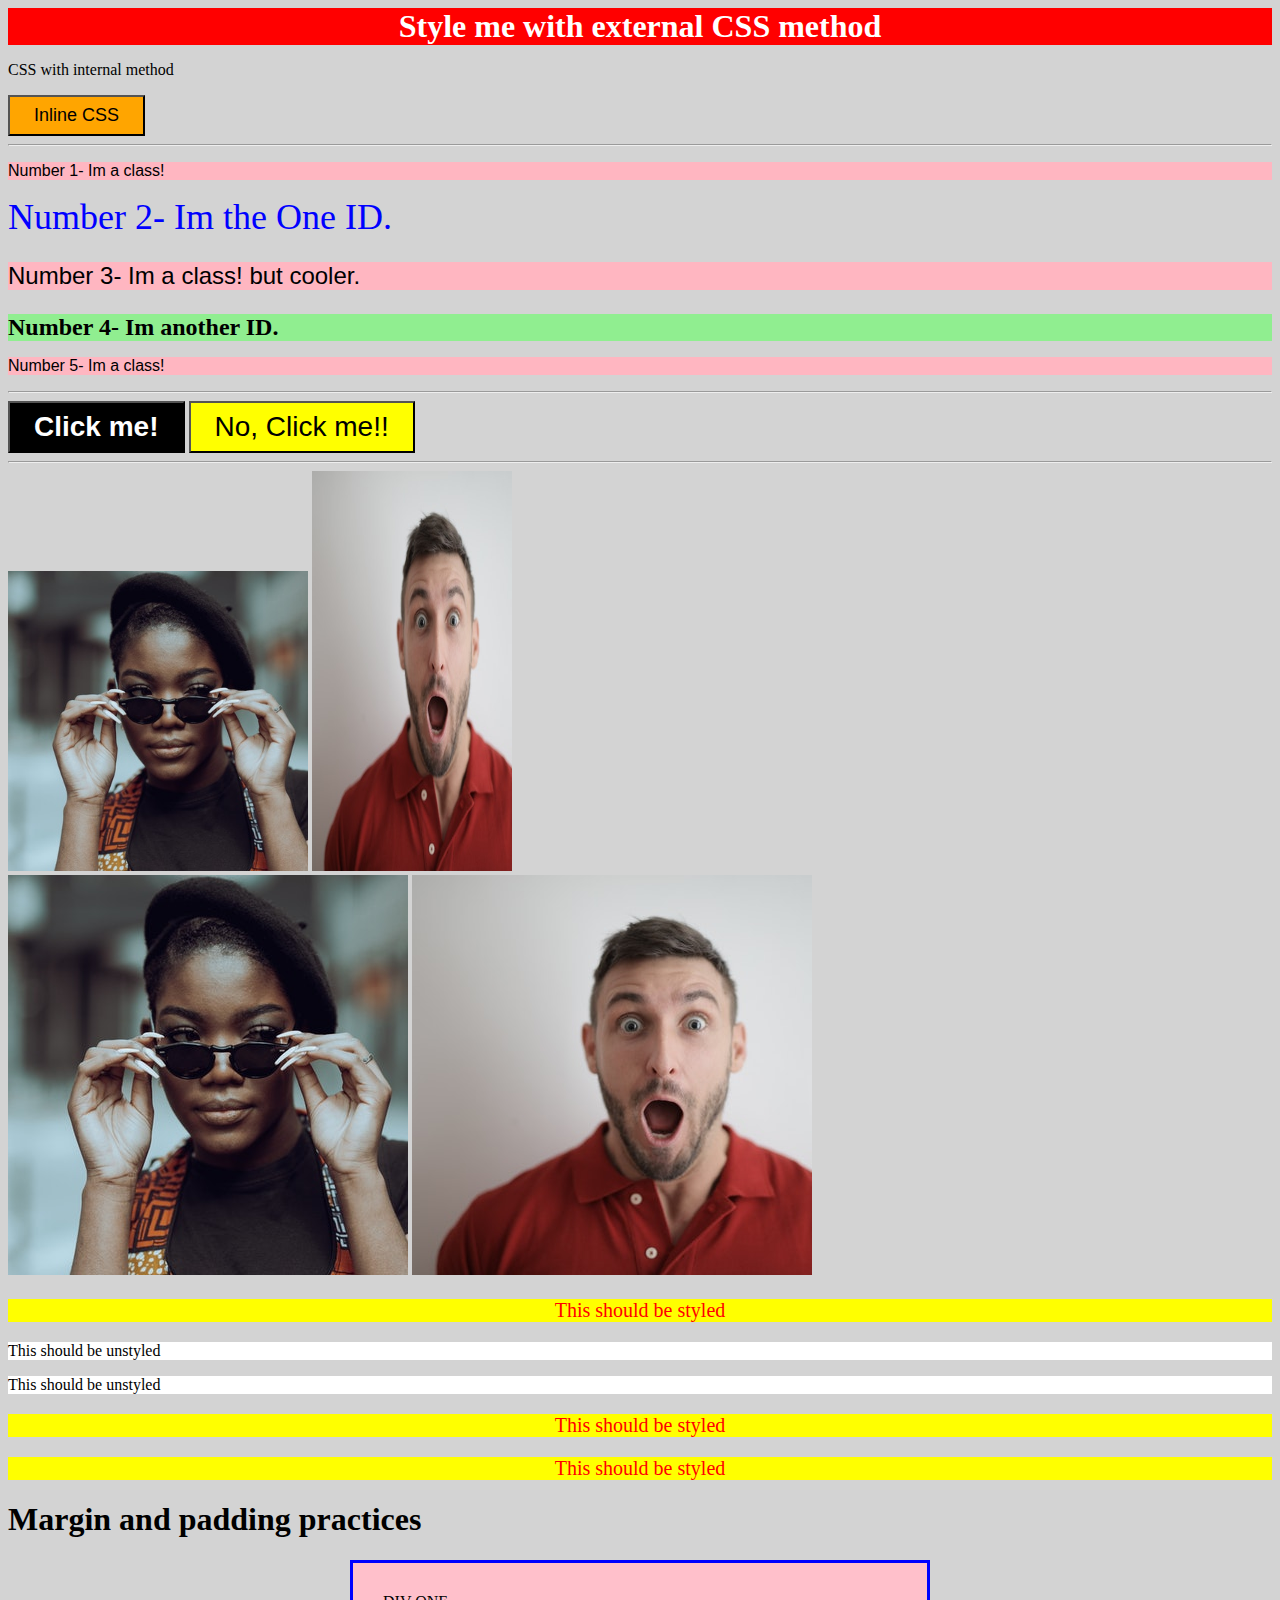
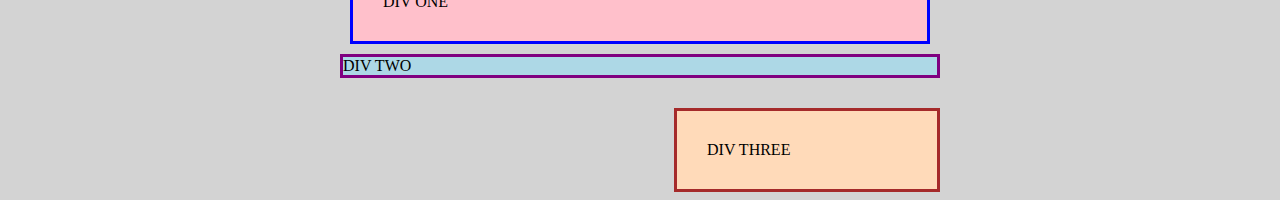
<file: index.html>
<!DOCTYPE html>
<html lang="en">

<head>
    <meta charset="UTF-8">
    <meta name="viewport" content="width=device-width, initial-scale=1.0">
    <title>CSS Testing</title>
    <link rel="stylesheet" href="./styles.css">
    <!-- <style>
        p {
            background-color: green;
            color: white;
            font-size: 18px;
        }
    </style> -->
</head>

<body>

    <div class="try-ext-css">Style me with external CSS method</div>
    <p>CSS with internal method</p>
    <button style="background-color: orange; font-size: 18px;">Inline CSS</button>
    <hr>
    <!-- 02 class-id-selectors -->
    <p class="odd-number">
        Number 1- Im a class!
    </p>
    <div id="number-2">
        Number 2- Im the One ID.
    </div>
    <p class="odd-number adjust-font-size">
        Number 3- Im a class! but cooler.
    </p>
    <div id="number-4">
        Number 4- Im another ID.
    </div>
    <p class="odd-number">
        Number 5- Im a class!
    </p>
    <hr>
    <!-- grouping selectors -->
    <button class="click-me-btn">Click me!</button>
    <button class="no-click-me-btn">No, Click me!!</button>
    <hr>
    <!-- chaining selectors -->
    <div>
        <img class="picture proportioned" src="./images/pexels-katho-mutodo-8434791.jpg" alt="Woman with glasses">
        <img class="picture distorted" src="./images/pexels-andrea-piacquadio-3777931.jpg" alt="A shocked man">
    </div>
    <div>
        <img src="./images/pexels-katho-mutodo-8434791.jpg" alt="Woman with glasses">
        <img src="./images/pexels-andrea-piacquadio-3777931.jpg" alt="A shocked man">
    </div>
    <!-- descendant combinator -->
    <div class="yellow-red">
        <p>This should be styled</p>
        <div class="no-style">
            <p>This should be unstyled</p>
            <p>This should be unstyled</p>
        </div>
        <p>This should be styled</p>
        <p>This should be styled</p>
    </div>

    <h1>Margin and padding practices</h1>
    <div class="container-margin-padding-challenge">
        <div class="one">
            DIV ONE
        </div>
        <div class="two">
            DIV TWO
        </div>
        <div class="three">
            DIV THREE
        </div>
    </div>

    <!-- Margin and Padding #2 -->
    <!-- moved to seperate page -->
    <!-- <div class="card">
        <div class="card-head">
            <h2>I'm a card</h2>
        </div>
        <div class="card-desc">
            <p>
                Lorem ipsum dolor sit amet consectetur adipisicing elit. Quidem voluptate quis placeat, consequatur
                sint
                voluptatibus, eius nobis incidunt nihil cupiditate similique corrupti quae voluptates perspiciatis
                sit,
                dolorem quaerat cum reprehenderit.
            </p>
        </div>
        <div class="card-btn">
            <span>and a</span>
            <br>
            <button>Big button</button>
        </div>
    </div> -->

</body>

</html>
</file>
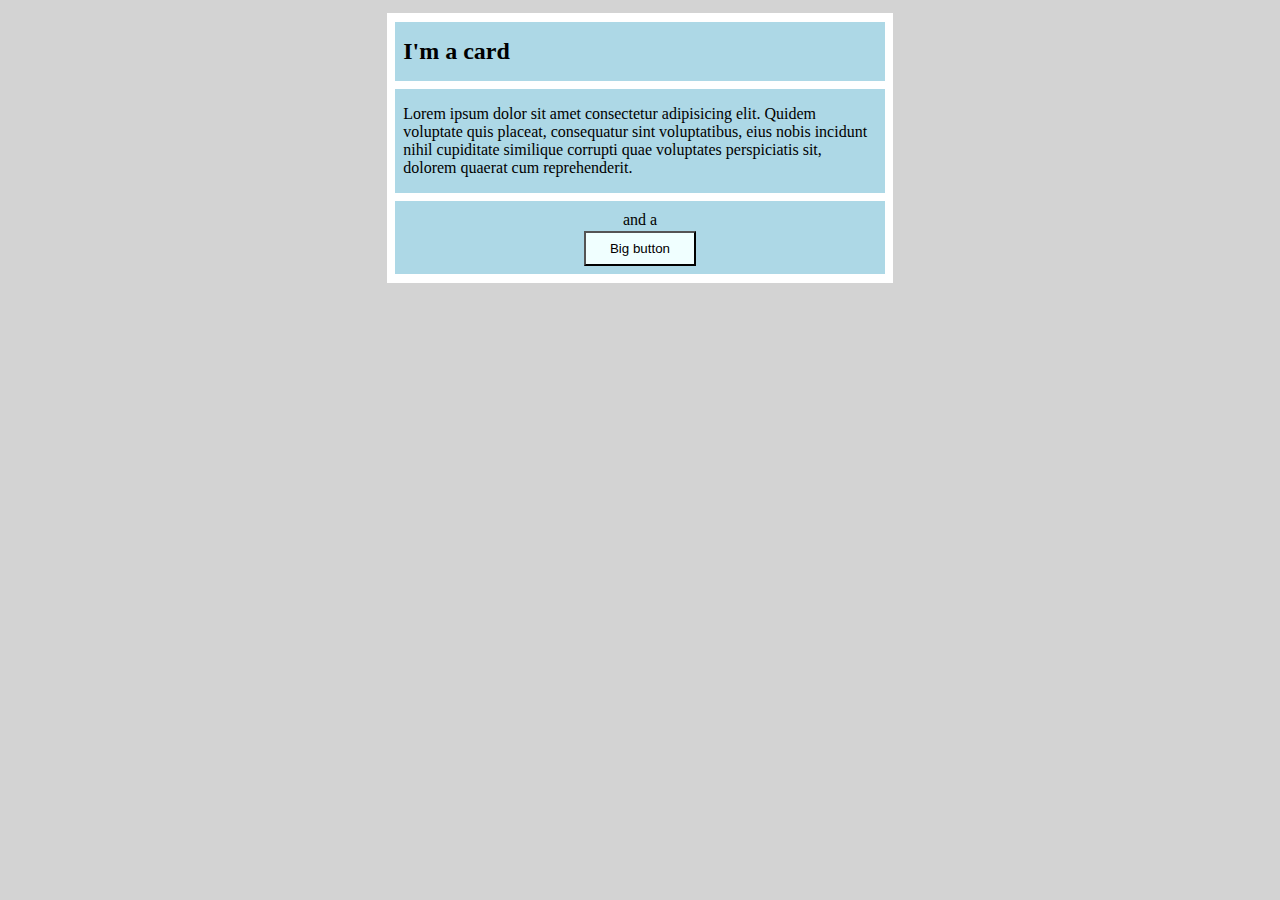
<file: card.html>
<!DOCTYPE html>
<html lang="en">

<head>
    <meta charset="UTF-8">
    <meta name="viewport" content="width=device-width, initial-scale=1.0">
    <title>Creating a Card</title>
    <link rel="stylesheet" href="./styles-card.css">
</head>

<body>
    <!-- Margin and Padding #2 -->
        <div class="card">
            <div class="card-head">
                <h2>I'm a card</h2>
            </div>
            <div class="card-desc">
                <p>
                    Lorem ipsum dolor sit amet consectetur adipisicing elit. Quidem voluptate quis placeat, consequatur
                    sint
                    voluptatibus, eius nobis incidunt nihil cupiditate similique corrupti quae voluptates perspiciatis
                    sit,
                    dolorem quaerat cum reprehenderit.
                </p>
            </div>
            <div class="card-btn">
                <p>and a</p>
                <button>Big button</button>
            </div>
        </div>
</body>
</html>
</file>
<file: styles.css>
* {
    background-color: lightgray;
}

.try-ext-css {
    background-color: red;
    font-size: 32px;
    text-align: center;
    font-weight: bold;
    color: white;
}

/* challenge 2 */
.odd-number {
    font-family: Verdana, Geneva, Tahoma, sans-serif;
    background-color: lightpink;
    color: black;
}

#number-2 {
    color: blue;
    font-size: 36px;
}

#number-4 {
    background-color: lightgreen;
    font-size: 24px;
    font-weight: bold;
}

.adjust-font-size {
    font-size: 24px;
}

/* challenge 3 */
.click-me-btn,
.no-click-me-btn {
    font-size: 28px;
    font-family: Helvetica, 'Times New Roman', sans-serif;
}

.click-me-btn {
    background-color: black;
    color: white;
    font-weight: bold;
}

.no-click-me-btn {
    background-color: yellow;
}

/* challeng-4 */
.picture.proportioned {
    width: 300px;
    height: auto;
}

.picture.distorted {
    width: 200px;
    height: 400px;
}

/* challenge-5 */
.yellow-red p {
    font-size: 20px;
    background-color: yellow;
    color: red;
    text-align: center;
}

.no-style p {
    font-size: 16px;
    background-color: white;
    color: black;
    text-align: left;
}

/* Margin and padding practices */
.container-margin-padding-challenge {
    max-width: 600px;
    margin: 0 auto;
}

.one {
    background: pink;
    border: 3px solid blue;
    /* CHANGE ME */
    padding: 30px;
    margin: 10px;
}

.two {
    background: lightblue;
    border: 3px solid purple;
    /* CHANGE ME */
    margin-bottom: 30px;
}

.three {
    background: peachpuff;
    border: 3px solid brown;
    width: 200px;
    /* CHANGE ME */
    padding: 30px;
    /* margin-left: 335px; */
    margin-left: auto;
}

/* Margin and Padding #2 */
.card {
    background-color: white;
    margin-left: 30%;
    margin-right: 30%;
    margin-top: 1%;
    margin-bottom: 1%;
    padding: 1px 8px;
    font-family: fantasy;
}

.card h2,
.card p,
.card .card-btn {
    background-color: lightblue;
    margin-top: 8px;
    margin-bottom: 8px;
}

.card-head {
    font-size: 16px;
    padding: 8px;
    background-color: lightblue;
}

.card-desc {
    padding: 8px;
    background-color: lightblue;
}

.card-btn {
    text-align: center;
    padding: 8px;
    /* background-color: lightblue; */
}

.card-btn p{
    padding: 2px;
    margin-top: 0px;
    margin-bottom: 0px;
}

button {
    background-color: azure;
    padding: 8px 24px;
}

/* .card-head, .card-desc, .card-btn {
    background-color: lightblue;
}  */
</file>
<file: styles-card.css>
/* Margin and Padding #2 */
*{
    background-color: lightgrey;
}
.card {
    background-color: white;
    margin-left: 30%;
    margin-right: 30%;
    margin-top: 1%;
    margin-bottom: 1%;
    padding: 1px 8px;
    font-family: fantasy;
}

.card h2,
.card p,
.card .card-btn {
    background-color: lightblue;
    margin-top: 8px;
    margin-bottom: 8px;
}

.card-head {
    font-size: 16px;
    padding: 8px;
    margin: 8px auto;
    background-color: lightblue;
}

.card-desc {
    padding: 8px;
    background-color: lightblue;
}

.card-btn {
    text-align: center;
    padding: 8px;
    /* background-color: lightblue; */
}

.card-btn p{
    padding: 2px;
    margin-top: 0px;
    margin-bottom: 0px;
}

button {
    background-color: azure;
    padding: 8px 24px;
}

/* .card-head, .card-desc, .card-btn {
    background-color: lightblue;
}  */
</file>
